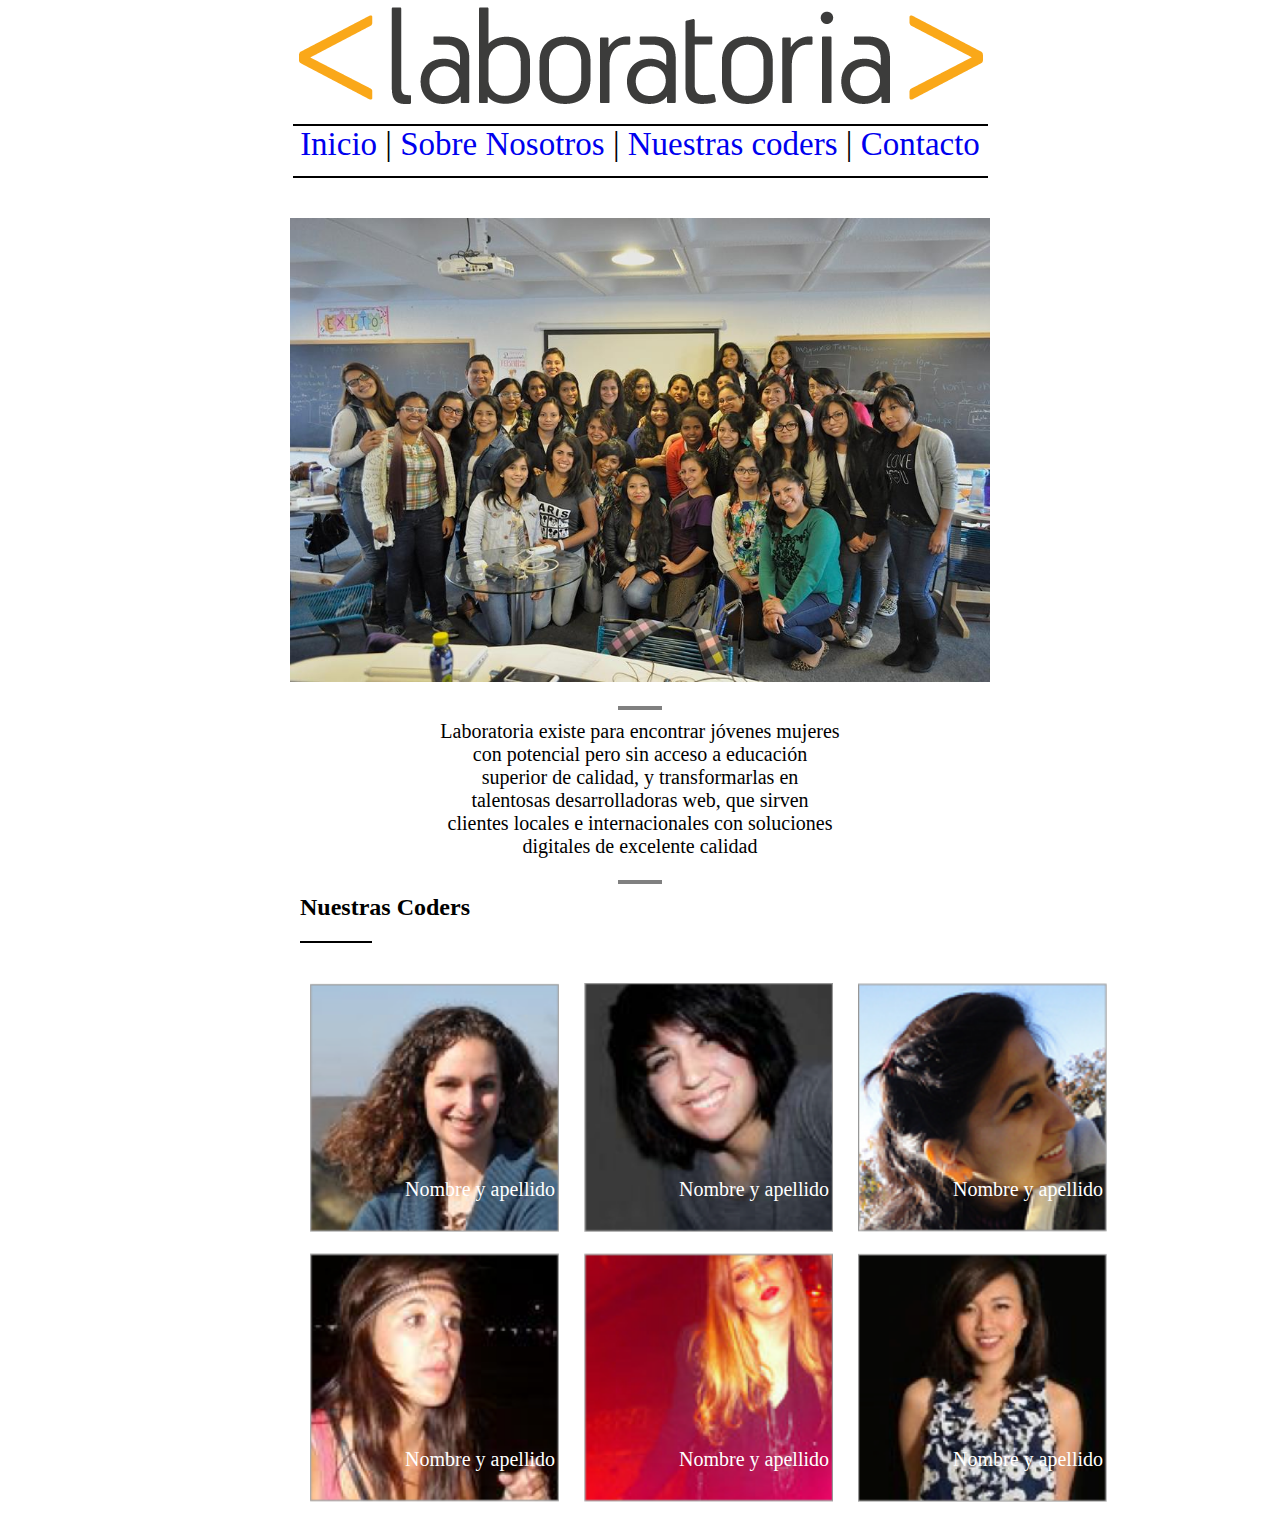
<file: index.html>
<!DOCTYPE html>
<html> 
	<head>
		<!-- Ingresa tu código aqui -->
		<title>Mi primer Layout</title>
		<meta charset = "UTF-8">
		<link href="css/main.css" rel="stylesheet" type="text/css">
	</head>
	<body>
	   <div class = "container">
		  <div class = "logo">
		    <img src = "img/logo.png" />
		  </div>
		  <nav>
				 <a href="http://laboratoria.la/">Inicio</a> |

                 <a href="http://laboratoria.la/">Sobre Nosotros</a> |

                 <a href="http://laboratoria.la/">Nuestras coders</a> |

                 <a href="http://laboratoria.la/">Contacto</a>

          </nav>


		  <div class = "image">
		    <img class = "grupo" src = "img/grupal.jpg" />
		  </div>
		  <div class = "littletopdown"></div>
		    <div class = "parrafo">
		      <p>Laboratoria existe para encontrar jóvenes mujeres con potencial pero sin acceso a educación superior de calidad, y transformarlas en talentosas desarrolladoras web, que sirven clientes locales e internacionales con soluciones digitales de excelente calidad</p>
		    </div>
		  <div class = "littletopdown"></div>
	   </div>



	   
		  <h2>Nuestras Coders</h2>
		<div class = "mini"></div>
		<div class = "fila">
		  <div class = "img">
		    
		    <img class = "nc" src = "img/profile-1.png" />
		    <p class = "nsc">Nombre y apellido</p>
		  </div>
		  <div class = "img">
		    
		    <img class = "nc"  src = "img/profile-2.png" />
		    <p class = "nsc">Nombre y apellido</p>
		  </div>
		  <div class = "img">
		    
		    <img class = "nc"  src = "img/profile-3.png" />
		    <p class = "nsc">Nombre y apellido</p>
		  </div>
		</div>
		<div class = "fila">
		  <div class = "img">
		    
		    
		    <img class = "nc"  src = "img/profile-4.png" />
		    <p class = "nsc">Nombre y apellido</p>
		  </div>
		  <div class = "img">
		    
		    <img class = "nc"  src = "img/profile-5.png" />
		    <p class = "nsc">Nombre y apellido</p>
		  </div>
		  <div class = "img">
		    
		    <img class = "nc"  src = "img/profile-6.png" />
		    <p class = "nsc">Nombre y apellido</p>
		  </div>
		</div>
	   
	</body>
</html>
</file>
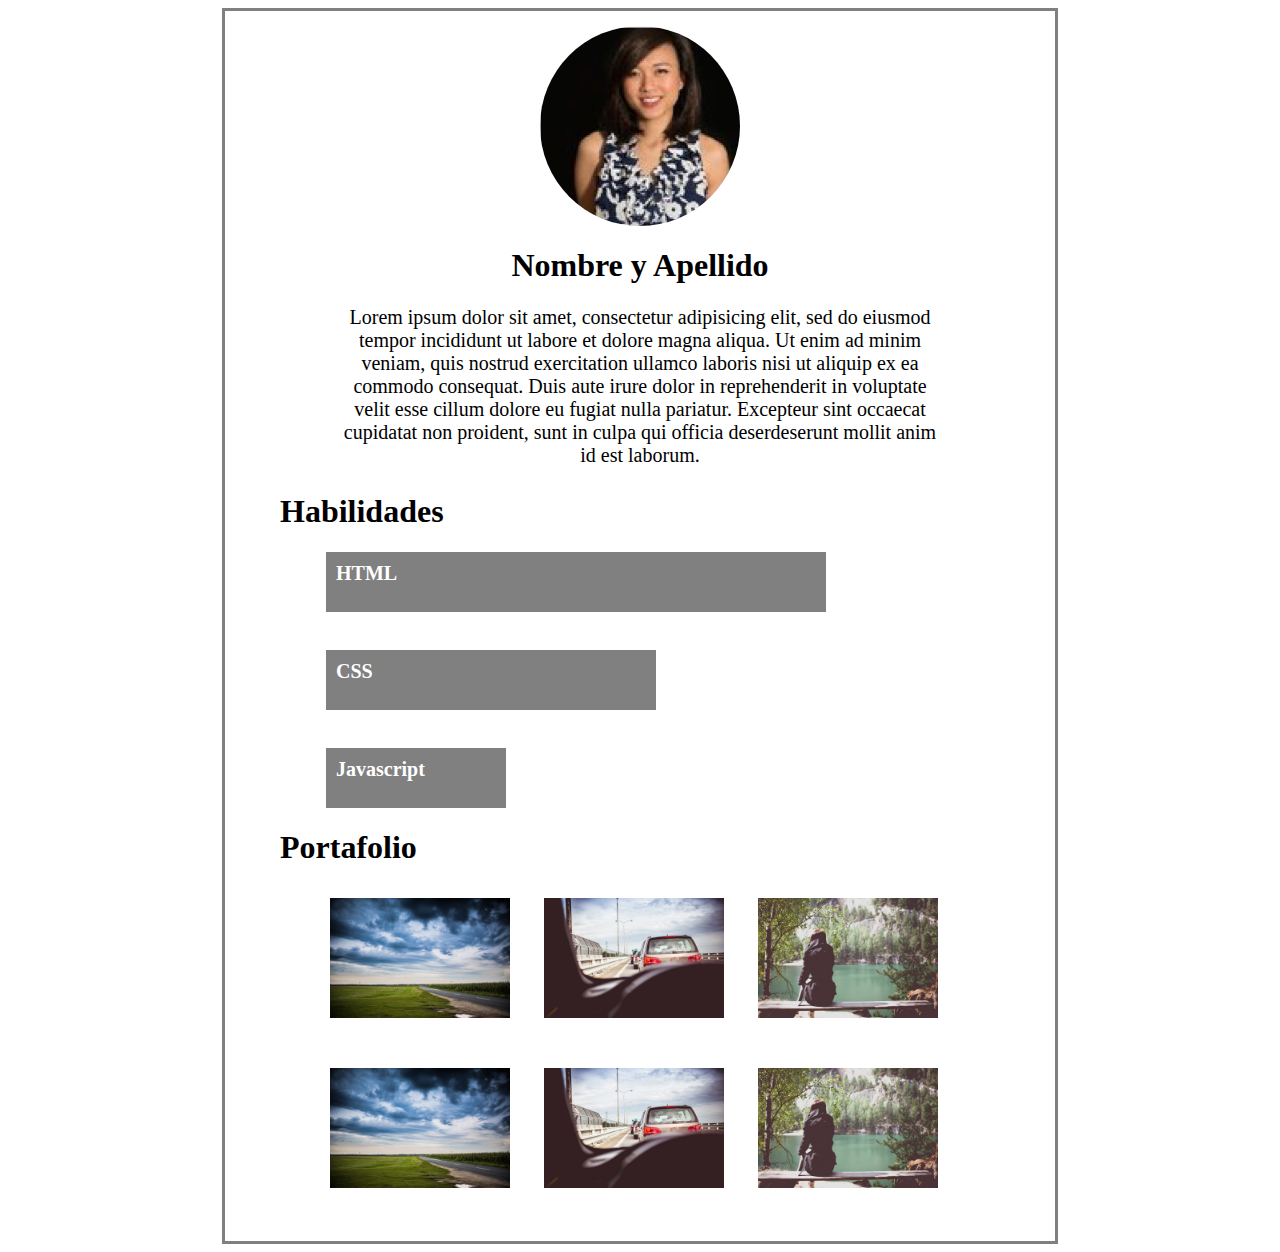
<file: coder-detail.html>
<!DOCTYPE html>
<html>
	<head>
	<title>Coder</title>
	<link rel="stylesheet" type="text/css" href="css/main2.css">
		<!-- Ingresa tu código aqui -->
	</head>
	<body>
    <div class="gigante">
	   <div class="profile">
	   <img src="img/profile-6.png">
	</div>
	<h1 class="nombre">Nombre y Apellido</h1>
	   <p>Lorem ipsum dolor sit amet, consectetur adipisicing elit, sed do eiusmod
        tempor incididunt ut labore et dolore magna aliqua. Ut enim ad minim
        veniam, quis nostrud exercitation ullamco laboris nisi ut aliquip ex ea
        commodo consequat. Duis aute irure dolor in reprehenderit in voluptate
        velit esse cillum dolore eu fugiat nulla pariatur. Excepteur sint occaecat
        cupidatat non proident, sunt in culpa qui officia deserdeserunt mollit anim id
        est laborum.</p>
  <h1 class="habilidades">Habilidades</h1>
        <div class="uno"><h3>HTML</h3></div>
           <br>
        <div class="dos"><h3>CSS</h3></div>
           <br>
        <div class="tres"><h3>Javascript</h3></div>
   <h1 class="portafolio">Portafolio</h1>
        <div class = "fila">
      <div class = "img">
        
        <img class = "one" src = "img/p5.jpg">
      </div>
      <div class = "img">
        
        <img class = "one" src = "img/p6.jpg">
      </div>
      <div class = "img">
        
        <img class = "one" src = "img/p8.jpg">
      </div>
      </div>
      <div class = "fila">
      <div class = "img">
        
        <img class = "one" src = "img/p5.jpg">
      </div>
      <div class = "img">
        
        <img class = "one" src = "img/p6.jpg">
      </div>
      <div class = "img">
        
        <img class = "one" src = "img/p8.jpg">
      </div>
      <div class = "fila">
      </div>
   </div>

	</body>
</html>
</file>
<file: css/main.css>
* {
	margin: 0px;
	padding: 0px;
	box-sizing: content-box;
	background-image: url("http://t05.deviantart.net/NxCWxDL5e9ZweH4VyNVc7TA9kHI=/300x200/filters:fixed_height(100,100):origin()/pre05/0863/th/pre/f/2013/171/6/d/estrellas_png__by_ediciones_kata-d69x98z.png");
}
.container {
	margin: auto;
	
	width: 100%;
	text-align: center;
}
.logo {
	margin-bottom: 10px;
}


.littletopdown {
	width: 40px;
	border: solid grey 2px;
	margin: 0 auto;
	margin-top: 10px;
	margin-bottom: 10px;
}
.parrafo {
	margin: 0 auto;
	text-align: center;
	width: 400px;
	height: 150px;
}
nav {
	
	border-top: solid black 2px;
	border-bottom: solid black 2px;
	text-align: center;
	width: 695px;
	height: 50px;
	margin-bottom: 40px;
	display: inline-block;
	font-size: 33px;



}
nav a {
	text-decoration:none;
	display: inline-block;
}
.grupo {
	
	margin-bottom: 10px;
	width: 700px;
}
p {
	padding-bottom: 2%;
	font-size: 20px;
}

h2 {
	margin-left: 300px;

}
.mini {
	width: 70px;
	border: solid black 1px;
	margin-bottom: 30px;
	margin-top: 20px;
	margin-left: 300px;
}
.fila {
	width: 1000px;
	margin-left: 300px;
}
.img {
	width: 250px;
	height: 250px;
	display: inline-block;
	position: relative;
	margin: 10px;
}
.nc {
	width: 249px;
	height: 249px;
	
	
}

.nsc {
	z-index: 200;
	color: white;
	text-align: right;
    width: 180px;
    height: 20px;
    position: absolute;
    left:65px;
    top: 195px;
}
</file>
<file: css/main2.css>
.gigante{
	margin:auto;
     border:3px solid grey;
     padding:15px;
     width: 800px;
     height: 1200px;
 }
.profile{
    width: 200px;
    height: 200px;
    border-radius: 100px;
    overflow: hidden; 
    margin:auto;
    display: block;
}
.nombre{
	text-align: center;
}
p {
	padding-bottom: 2%;
	font-size: 20px;
	margin: 0 auto;
	text-align: center;
	width: 600px;
	height: 150px;
}
.habilidades{
	margin-left: 40px;
}
.uno{
    margin-left:86px;
	width:500px; 
    height: 60px; 
    background:grey;

}
.dos{
    margin-left:86px;
	width:330px; 
    height: 60px; 
    background-color:grey;
}
.tres{
    margin-left:86px;
	width:180px; 
    height: 60px; 
    background-color:grey;
}
h3{	
	color:white;
	margin-left:10px;
	padding-top:10px;
	font-size:20px;
}
.portafolio{
	margin-left: 40px;

}
/*fila de arriba*/
.fila {
	width: 1000px;
	margin-left: 80px;
}
.img{
	width: 190px;
	height: 150px;
	display: inline-block;
	position: relative;
	margin: 10px;
}
.one{
	width: 180px;
	height: 120px;
}
/*fila de abajo*/
.fila {
	width: 1000px;
	margin-left: 80px;
}
.img{
	width: 190px;
	height: 150px;
	display: inline-block;
	position: relative;
	margin: 10px;
}
.one{
	width: 180px;
	height: 120px;
}
</file>
